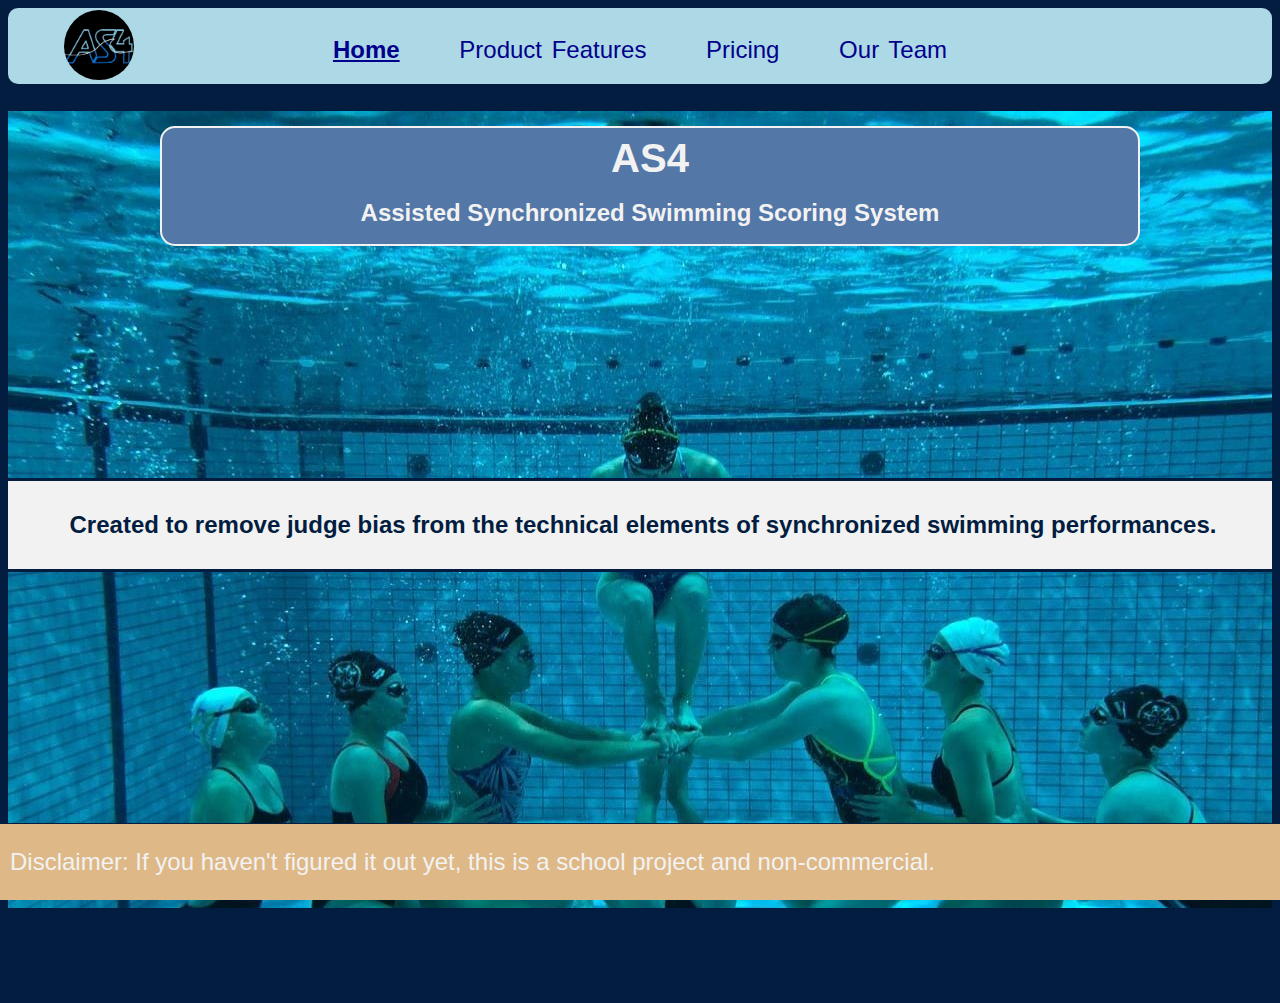
<file: index.html>
<!DOCTYPE html>
<html>
    <head>
        <link rel="stylesheet" href="style.css"> 
        <title> AS4 </title>
    </head>

    
    
    <header>
        <ul class="nav">
            <li><a><img class="logo" src="AS4_square.jpg"></a></li>
            <li class="nav"><a href="index.html" style="text-decoration: underline;font-weight:bold;">Home</a></li>
            <li class="nav"><a href="productfeatures.html">Product Features</a></li>
            <li class="nav"><a href="Pricing.html">Pricing</a></li>
            <li class="nav"><a href="team.html">Our Team</a></li>
        </ul>
    </header>

    <body>
        <div class="image-holder">
            <div class="content">

                <h1 id="as4">AS4<br><p id="name_long">Assisted Synchronized Swimming Scoring System</p></h1>
                <br>
                
                <div class="desc_para">
                <p> 
                Created to remove judge bias from the technical elements of synchronized swimming performances.
                </p>
                </div>
            </div>
        </div>
        <script src="main.js"></script>
    </body>

    <footer>   
        <p>
            Disclaimer: If you haven't figured it out yet, this is a school project and non-commercial.
        </p>

    </footer>
 
</html>
</file>
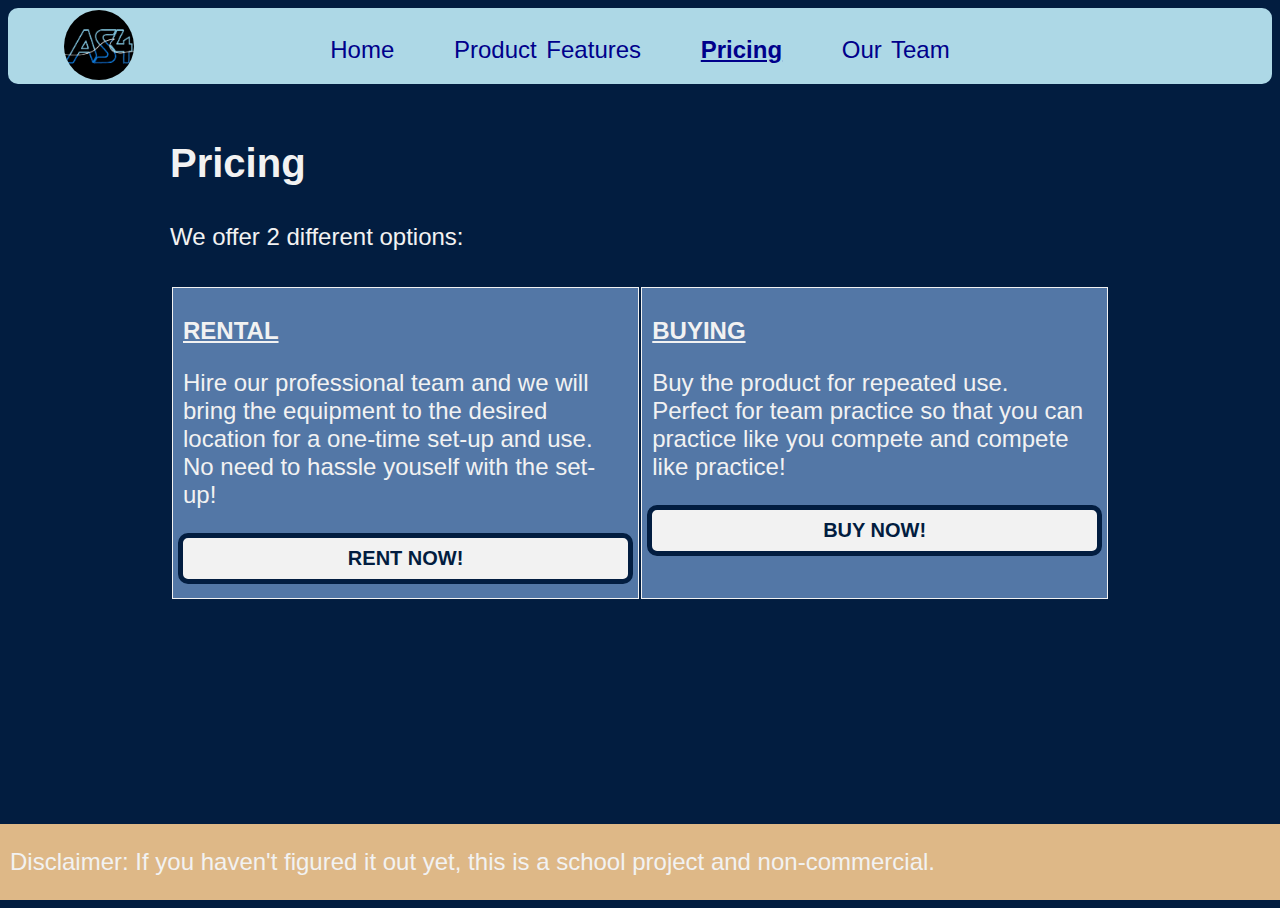
<file: Pricing.html>
<!DOCTYPE html>
<html>
    <head>
        <link rel="stylesheet" href="style.css"> 
        <title> AS4 - Our Team </title>
    </head>

    
    
    <header>
        <ul class="nav">
            <li><a href="index.html"><img class="logo" src="AS4_square.jpg"></a></li>
            <li class="nav"><a href="index.html">Home</a></li>
            <li class="nav"><a href="productfeatures.html">Product Features</a></li>
            <li class="nav"><a href="Pricing.html" style="text-decoration: underline;font-weight:bold;">Pricing</a></li>
            <li class="nav"><a href="team.html">Our Team</a></li>
        </ul>
    </header>

    <body>
        <div class="content">
            <h1> Pricing </h1>
            <p>We offer 2 different options:</p>

            <table>
                <tr>
                    <td>
                        <h3 style="text-decoration: underline;text-transform: uppercase;">Rental</h3>
                        <p>
                            Hire our professional team and we will bring the equipment to the desired location for a one-time set-up and use.
                            <br>
                            No need to hassle youself with the set-up!
                        </p>
                        <a class="buy_button" onclick="buying()">Rent Now!</a>
                    </td>
                    <td>
                        <h3 style="text-decoration: underline;text-transform: uppercase;">Buying</h3>
                        <p>
                            Buy the product for repeated use.
                            <br>
                            Perfect for team practice so that you can practice like you compete and compete like practice!
                        </p>
                        <a class="buy_button" onclick="buying()">Buy Now!</a>
                    </td>
                </tr>
            </table>
        </div>
        <script src="main.js"></script>
    </body>

    <footer>   
        <p>
            Disclaimer: If you haven't figured it out yet, this is a school project and non-commercial.
        </p>

    </footer>
</html>
</file>
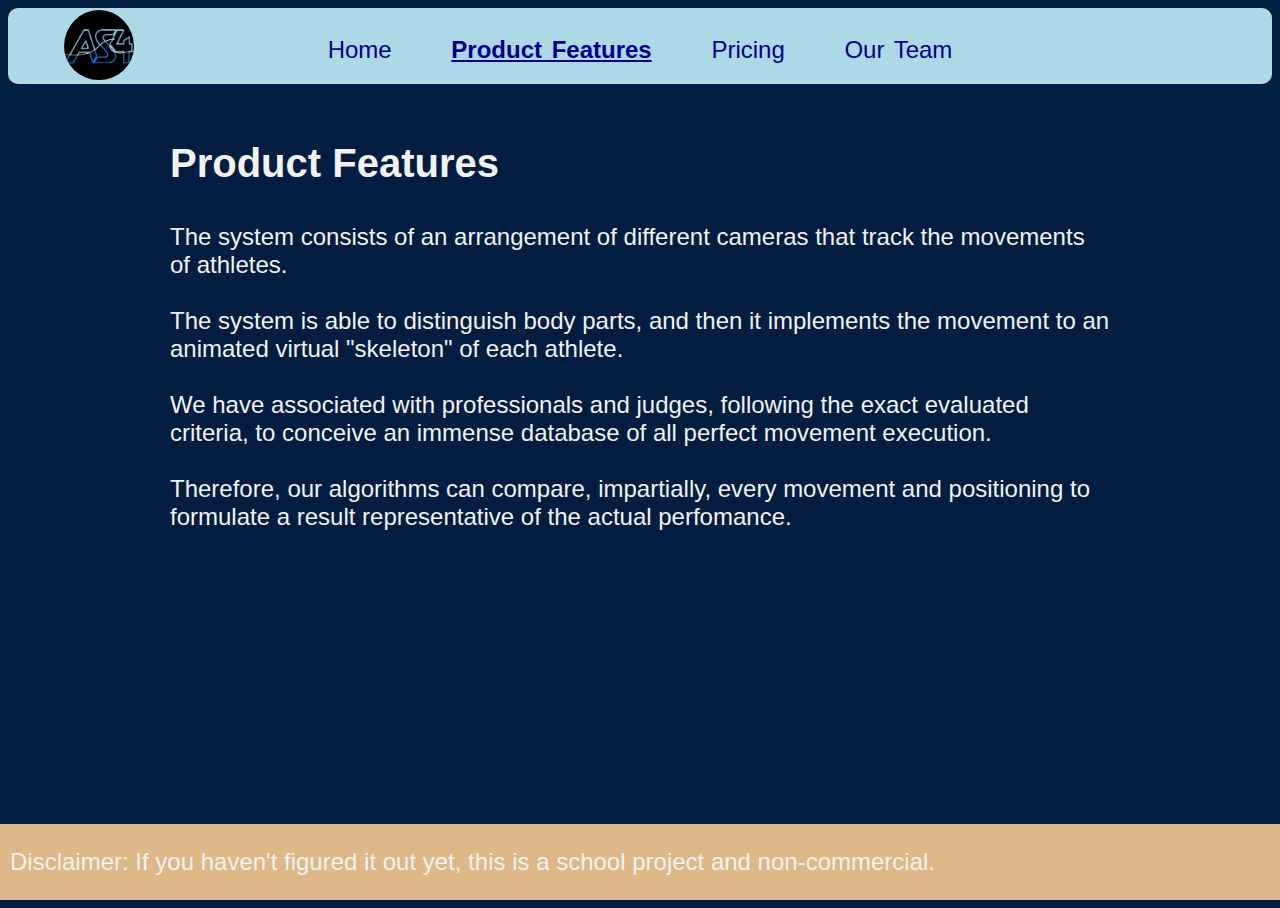
<file: productfeatures.html>
<!DOCTYPE html>
<html>
    <head>
        <link rel="stylesheet" href="style.css"> 
        <title> AS4 - Our Team </title>
    </head>

    
    
    <header>
        <ul class="nav">
            <li><a href="index.html"><img class="logo" src="AS4_square.jpg"></a></li>
            <li class="nav"><a href="index.html">Home</a></li>
            <li class="nav"><a href="productfeatures.html" style="text-decoration: underline;font-weight:bold;">Product Features</a></li>
            <li class="nav"><a href="Pricing.html">Pricing</a></li>
            <li class="nav"><a href="team.html">Our Team</a></li>
        </ul>
    </header>

    <body>
        <div class="content">
            <h1>Product Features </h1>

            <p>
                The system consists of an arrangement of different cameras that track the movements of athletes.
                <br><br>
                The system is able to distinguish body parts, and then it implements the movement to an animated virtual "skeleton" of each athlete.
                <br><br>
                We have associated with professionals and judges, following the exact evaluated criteria, to conceive an immense database of all perfect movement execution.
                <br><br>
                Therefore, our algorithms can compare, impartially, every movement and positioning to formulate a result representative of the actual perfomance.   
            </p>
        </div>
        <script src="main.js"></script>
    </body>

    <footer>   
        <p>
            Disclaimer: If you haven't figured it out yet, this is a school project and non-commercial.
        </p>

    </footer>
</html>
</file>
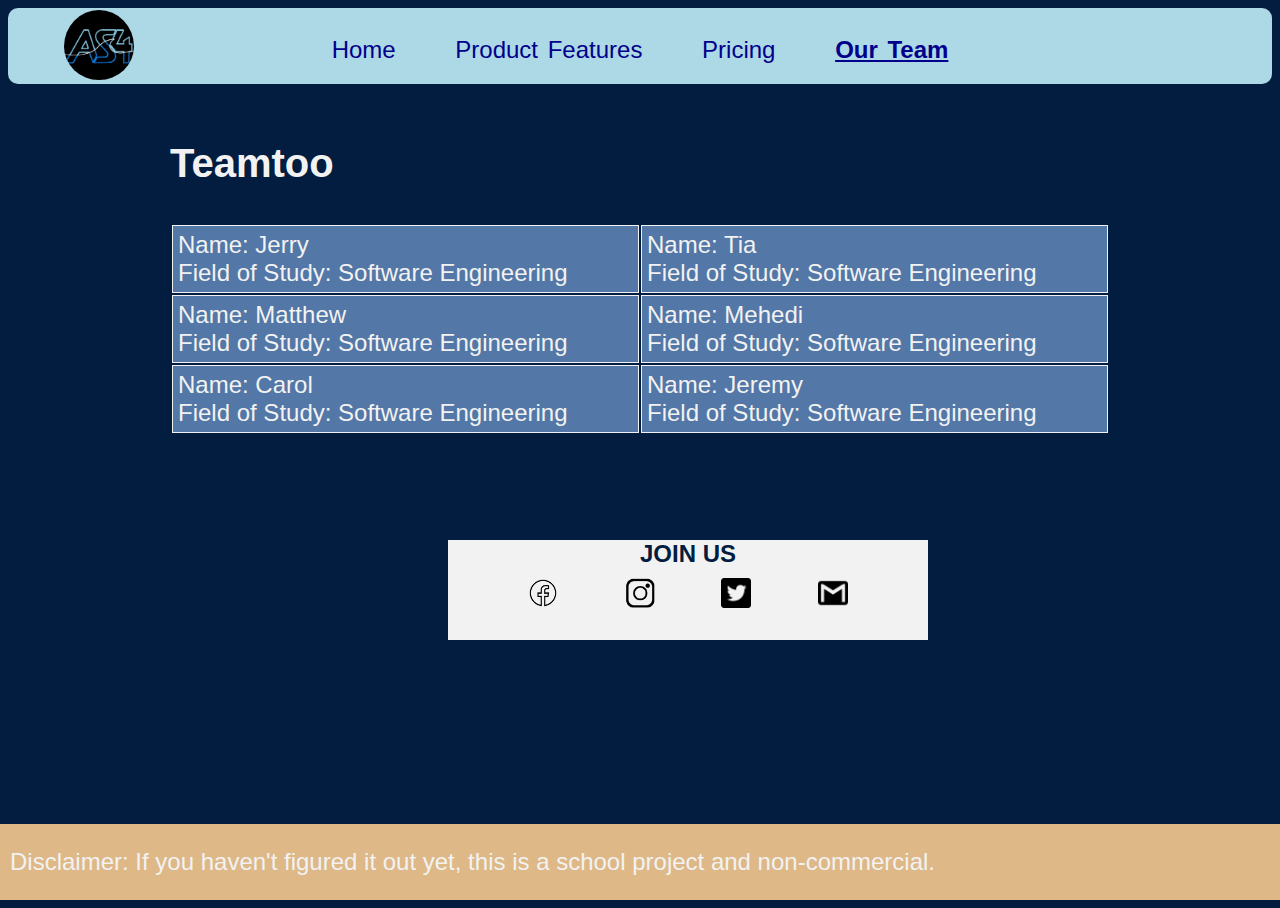
<file: team.html>
<!DOCTYPE html>
<html>
    <head>
        <link rel="stylesheet" href="style.css"> 
        <title> AS4 - Our Team </title>
    </head>

    
    
    <header>
        <ul class="nav">
            <li><a href="index.html"><img class="logo" src="AS4_square.jpg"></a></li>
            <li class="nav"><a href="index.html">Home</a></li>
            <li class="nav"><a href="productfeatures.html">Product Features</a></li>
            <li class="nav"><a href="Pricing.html">Pricing</a></li>
            <li class="nav"><a href="team.html" style="text-decoration: underline;font-weight:bold;">Our Team</a></li>
        </ul>
    </header>

    <body>
        <div class="content">
            <h1>Teamtoo</h1>

            <table>
                <tr>
                    <td>
                    Name: Jerry
                    <br>
                    Field of Study: Software Engineering
                    </td>
    
                    <td>
                    Name: Tia
                    <br>
                    Field of Study: Software Engineering
                    </td>
                </tr>
                <tr>
                    <td>
                    Name: Matthew
                    <br>
                    Field of Study: Software Engineering 
                    </td>
    
                    <td>
                    Name: Mehedi
                    <br>
                    Field of Study: Software Engineering
                    </td>
                </tr>
                <tr>
                    <td>
                    Name: Carol
                    <br>
                    Field of Study: Software Engineering
                    </td>
    
                    <td>
                    Name: Jeremy
                    <br>
                    Field of Study: Software Engineering
                    </td>
                </tr>
            </table>
    
            <div class="contact_us">
                <h6 id="join_us">JOIN US</h6>
                <a class="logo_media" onclick="social_media()"><img class="logo_media" src="logo_media/facebook_logo.png"></a>
                <a class="logo_media" onclick="social_media()"><img class="logo_media" src="logo_media/insta_logo.png"></a>
                <a class="logo_media" onclick="social_media()"><img class="logo_media" src="logo_media/twitter_logo.png"></a>
                <a class="logo_media" onclick="social_media()"><img class="logo_media" src="logo_media/gmail_logo.png"></a>
             </div>
        </div>
        <script src="main.js"></script>
    </body>

    <footer>   
        <p>
            Disclaimer: If you haven't figured it out yet, this is a school project and non-commercial.
        </p>

    </footer>
</html>
</file>
<file: style.css>
/*
Color Palette Mashup 
A: #021D40
B: #5377A6
C: #6997BF  Unused
D: #89BAD9  Unused
E: #F2F2F2
(can be changed)
*/


ul.nav {
    display: inline;
    list-style-type: none;
    padding: 0;
    margin: 0;
    background-color: lightblue;
}

li.nav{
    display: inline;
    margin: 20px;
    padding: 0;
}

li a {
    padding: 5px;
    text-align: center;
    text-decoration: none;
    color:darkblue;
}

li a:hover {
    padding: 5px;
    font-weight: bold;
}


footer {
    background-color: burlywood;
    border-top: 1px solid #021d40;
    position: fixed;
    width: 100%;
    left: 0;
    bottom: 0;
}

footer p {
    padding: 0px 10px;
}

body, html {
    background-color: #021d40;
    /*
    background-image: url(Images/AS4.jpg);
    background-size: cover;
    background-repeat: no-repeat;
    */
    color: #f2f2f2;
    height: 100%;
    overflow: hidden;
}

header {
    background-color: lightblue;
    text-align: center;
    padding-left: 16px;
    padding-right: 16px;
    padding-bottom:20px;
    word-spacing: 3px;
    color:#021d40;
    border-radius:10px;
}

div.content {
    max-width: 960px;
    margin: auto;
}

h1, h3, table, p, form{
    padding: 5px 10px 5px 10px;
}

form h3 {
    padding: 0px;
}

td {
    border: 1px solid #f2f2f2;
    /*May want to darken the cell bg-color*/
    background-color: #5377a6;
    width: 460px;
    padding: 5px;
    margin: 5px;
    vertical-align: top;
}

td p, td h3 {
    padding: 0px 5px;
}


.image-holder {
    background: #021d40 url(Images/synchronized\ swimming.jpg);
    background-size: cover;
    background-position: top;
    background-repeat: no-repeat;
    background-size: auto;
    height: 100%;
    width: 100%;
    text-align: center;

    margin-top: 0px;
}


* {
    font-family: sans-serif;
    font-size: 24px;
}

h1 {
    padding-top: 30px;
    font-size: 40px;
}

h2 {
    font-size: 30px;
}

#as4{
    background-color: #5377a6;
    border:2px solid #f2f2f2;
    border-radius: 15px;
    position: relative;
    width: 100%;
    height: 100px;
    padding: 8px;
    left: 0%;
    top:15px;
    animation:1s titre;
}

@keyframes titre {
    from{
        background-color: #5377a6;
        border:2px solid #f2f2f2;
        border-radius: 15px;
        position: relative;
        width: 100%;
        height: 100px;
        padding: 8px;
        left: 200%;
        top:15px;
    }
    to{
        background-color: #5377a6;
        border:2px solid #f2f2f2;
        border-radius: 15px;
        position: relative;
        width: 100%;
        height: 100px;
        padding: 8px;
        left: 0%;
        top:15px;
    }
}




#name_long{
    line-height: 5px;
}



.desc_para{
    font-size:40px;
    font-weight: bolder;
    font-family: "montserrat" sans-serif !important;
    color:#021d40;
    background-color: #f2f2f2;
    border: 3px solid #021d40;
    width: 140%;
    padding:0;
    line-height: 30px;
    border-radius: 4px;
    position: relative;
    margin-top: 20%;
    left:-20%;
    transform:skew(-12deg);
    animation:1s description;
}

.desc_para p{
    transform: skew(12deg);
}

@keyframes description{
    from{
        font-size:40px;
        font-weight: bolder;
        font-family: "montserrat" sans-serif !important;
        color:#021d40;
        background-color: #f2f2f2;
        border: 3px solid #021d40;
        width: 140%;
        padding:0;
        line-height: 30px;
        border-radius: 4px;
        position: relative;
        margin-top: 20%;
        left:-300%;
        transform:skew(-12deg);
        opacity: 0;

    }
    to {
        font-size:40px;
        font-weight: bolder;
        font-family: "montserrat" sans-serif !important;
        color:#021d40;
        background-color: #f2f2f2;
        border: 3px solid #021d40;
        width: 140%;
        padding:0;
        line-height: 30px;
        border-radius: 4px;
        position: relative;
        margin-top: 20%;
        left:-20%;
        transform:skew(-12deg);
        opacity:1;
    }
}

.buy_button {
    position: relative;;
    display: block;
    color:#021d40;
    border-radius: 10px;
    margin:2% 0;
    border:5px solid #021d40;
    overflow: hidden;
    padding:2% 8%;
    z-index: 1;
    transition:1s all ease;
    text-decoration: none;
    text-transform: uppercase;
    font-weight: bold;
    font-size: 20px;
    background-color: #f2f2f2;
    text-align: center;
}

.buy_button::before {
    background:#89bad9;
    content:"";  
    width: 100%;  
    height: 0%;
    position: absolute;
    transform:translate(-50%, -50%) rotate(45deg);
    top:50%;
    z-index: -1;
    left: 50% ;
    transition:0.6s all ease;

}

.buy_button:hover{
    cursor: pointer;;
}

.buy_button:hover::before{
    height: 1000%;
}

.contact_us{
    background-color:#f2f2f2;
    width: 50%;
    text-align: center;
    margin-top: 100px;
    margin-left: 30%;
    height: 100px;
}

#join_us{
    padding:0;
    margin: 0;
    color:#021d40;
}

.logo_media{
    width: 30px;
    height: 30px;
    margin: 15px;
    margin-top: 10px;
    overflow:hidden;
    transition:200ms;
}

.logo_media:hover{
    width: 50px;
    height: 45px;
}

.logo{
    position: absolute;
    left: 5%;
    height: 70px;
    width: 70px;
    padding-top: 2px;
    padding-bottom: 5px;
    border-radius: 50%;
    overflow: hidden;
}
</file>
